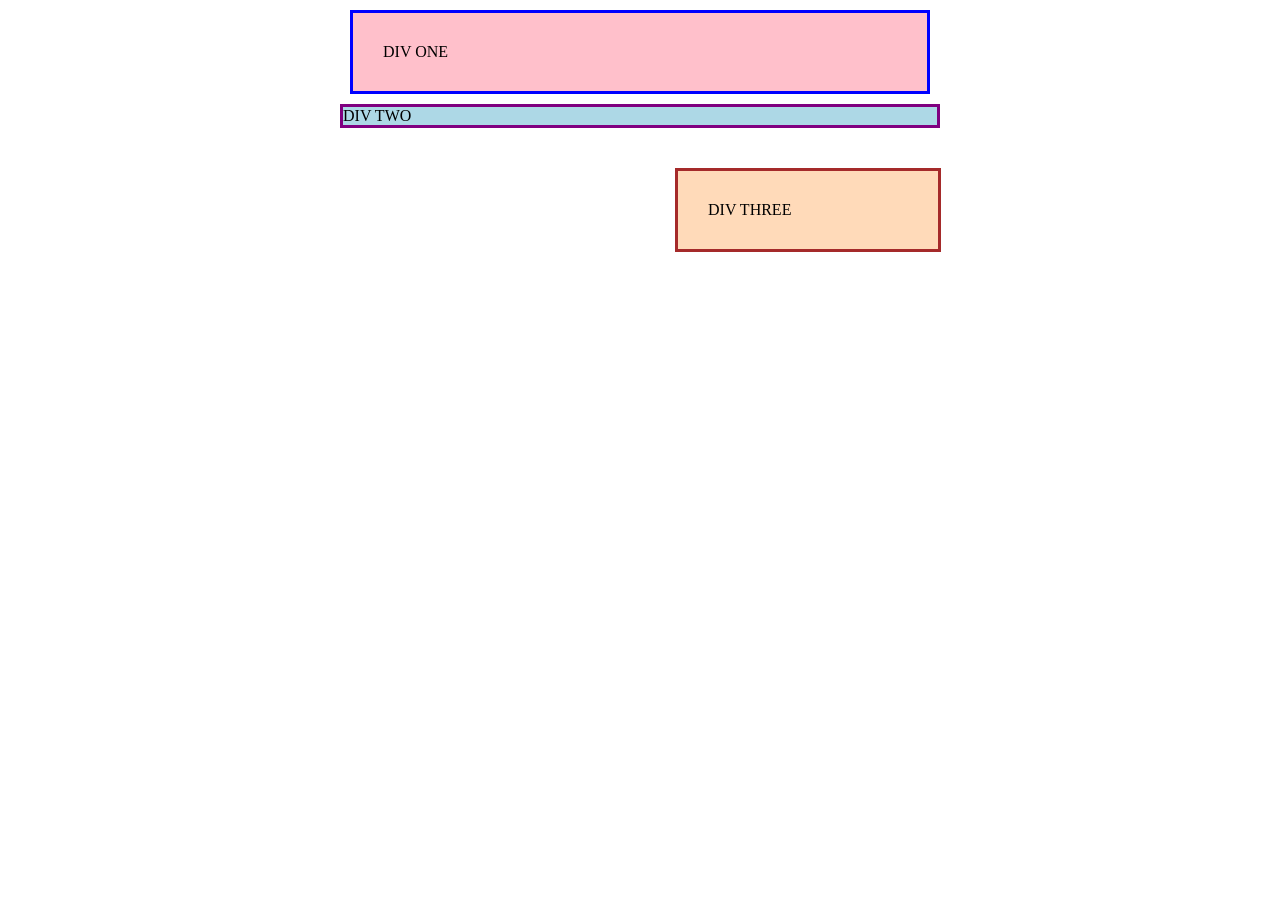
<file: foundations/block-and-inline/01-margin-and-padding-1/index.html>
<!doctype html>
<html lang="en">
  <head>
    <meta charset="UTF-8" />
    <meta http-equiv="X-UA-Compatible" content="IE=edge" />
    <meta name="viewport" content="width=device-width, initial-scale=1.0" />
    <title>Margin and Padding exercise</title>
    <link rel="stylesheet" href="style.css" />
  </head>
  <body>
    <div class="one">DIV ONE</div>
    <div class="two">DIV TWO</div>
    <div class="three">DIV THREE</div>
  </body>
</html>
</file>
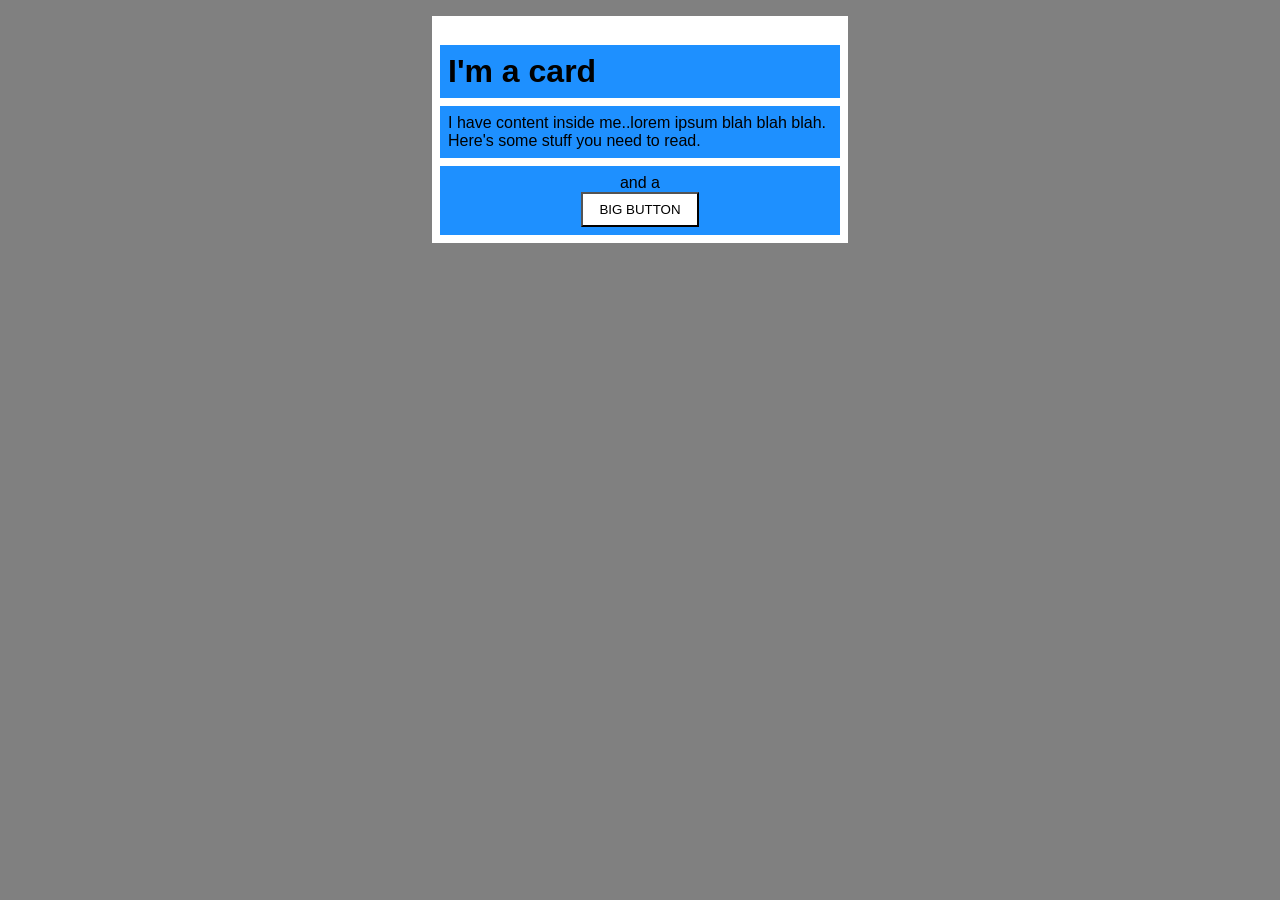
<file: foundations/block-and-inline/02-margin-and-padding-2/index.html>
<!doctype html>
<html lang="en">
  <head>
    <meta charset="UTF-8" />
    <meta http-equiv="X-UA-Compatible" content="IE=edge" />
    <meta name="viewport" content="width=device-width, initial-scale=1.0" />
    <title>Margin and Padding exercise 2</title>
    <link rel="stylesheet" href="style.css" />
  </head>
  <body>
    <div class="card">
      <h1 class="title">I'm a card</h1>
      <div class="content">
        I have content inside me..lorem ipsum blah blah blah. Here's some stuff
        you need to read.
      </div>
      <div class="button-container">and a <button>BIG BUTTON</button></div>
    </div>
  </body>
</html>
</file>
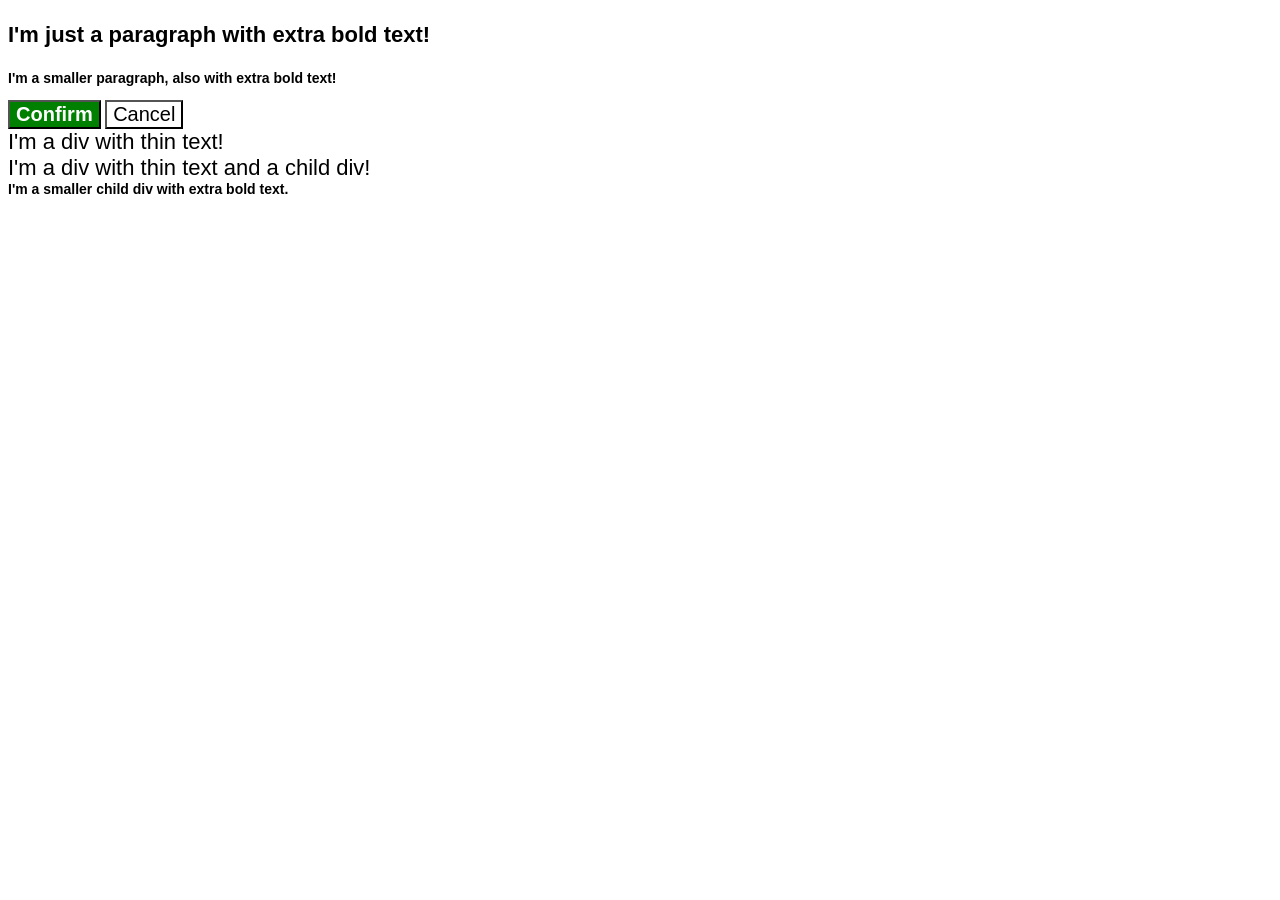
<file: foundations/cascade/01-cascade-fix/index.html>
<!doctype html>
<html lang="en">
  <head>
    <meta charset="UTF-8" />
    <meta http-equiv="X-UA-Compatible" content="IE=edge" />
    <meta name="viewport" content="width=device-width, initial-scale=1.0" />
    <title>Fix the Cascade</title>
    <link rel="stylesheet" href="style.css" />
  </head>
  <body>
    <p class="para">I'm just a paragraph with extra bold text!</p>
    <p class="para small-para">
      I'm a smaller paragraph, also with extra bold text!
    </p>

    <button id="confirm-button" class="button confirm">Confirm</button>
    <button id="cancel-button" class="button cancel">Cancel</button>

    <div class="text">I'm a div with thin text!</div>
    <div class="text">
      I'm a div with thin text and a child div!
      <div class="text child">
        I'm a smaller child div with extra bold text.
      </div>
    </div>
  </body>
</html>
</file>
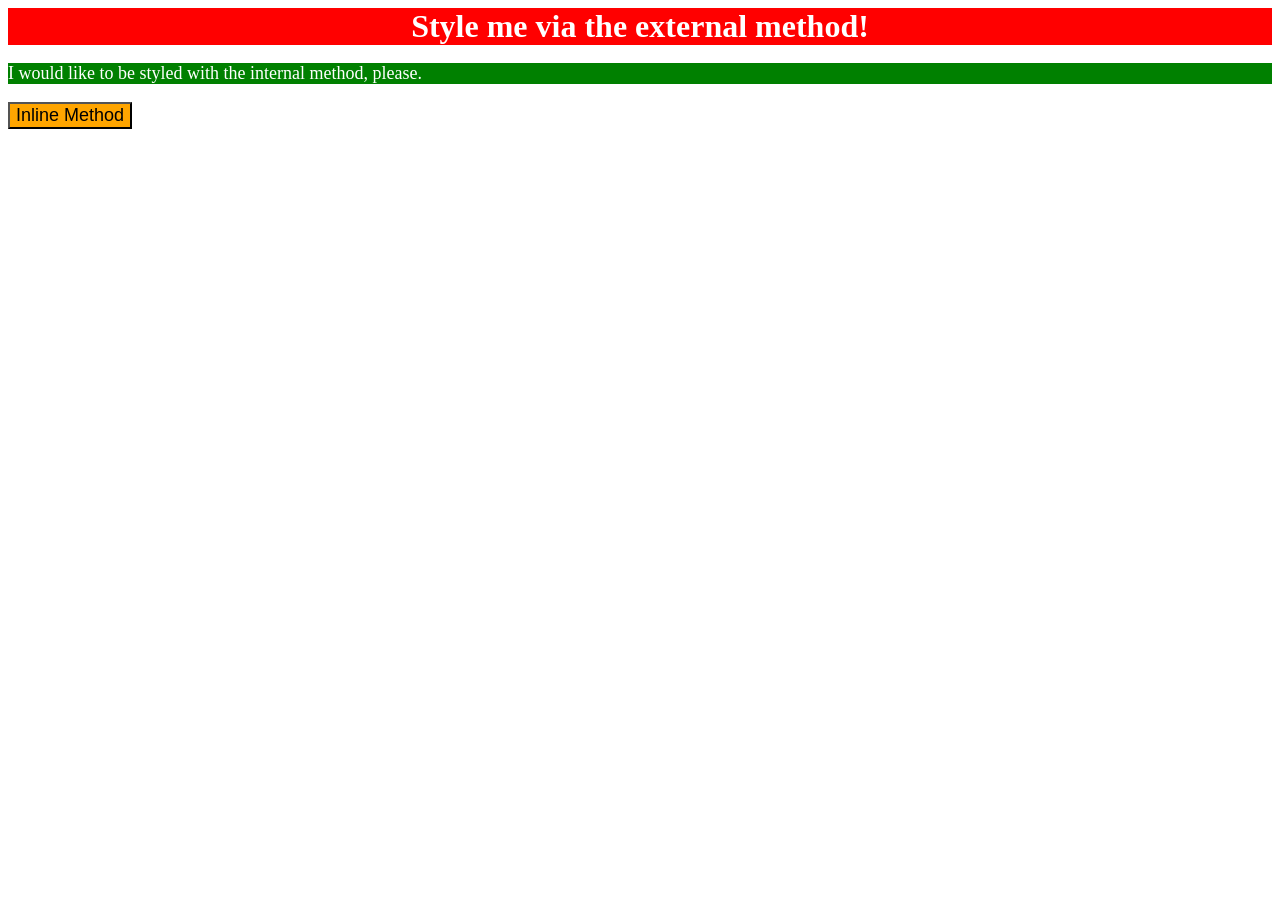
<file: foundations/intro-to-css/01-css-methods/index.html>
<!doctype html>
<html lang="en">
  <head>
    <meta charset="UTF-8" />
    <meta http-equiv="X-UA-Compatible" content="IE=edge" />
    <meta name="viewport" content="width=device-width, initial-scale=1.0" />
    <title>Methods for Adding CSS</title>
    <link rel="stylesheet" href="./style.css" />
    <style>
      p {
        background-color: green;
        color: white;
        font-size: 18px;
      }
    </style>
  </head>
  <body>
    <div>Style me via the external method!</div>
    <p>I would like to be styled with the internal method, please.</p>
    <button style="background-color: orange; font-size: 18px">
      Inline Method
    </button>
  </body>
</html>
</file>
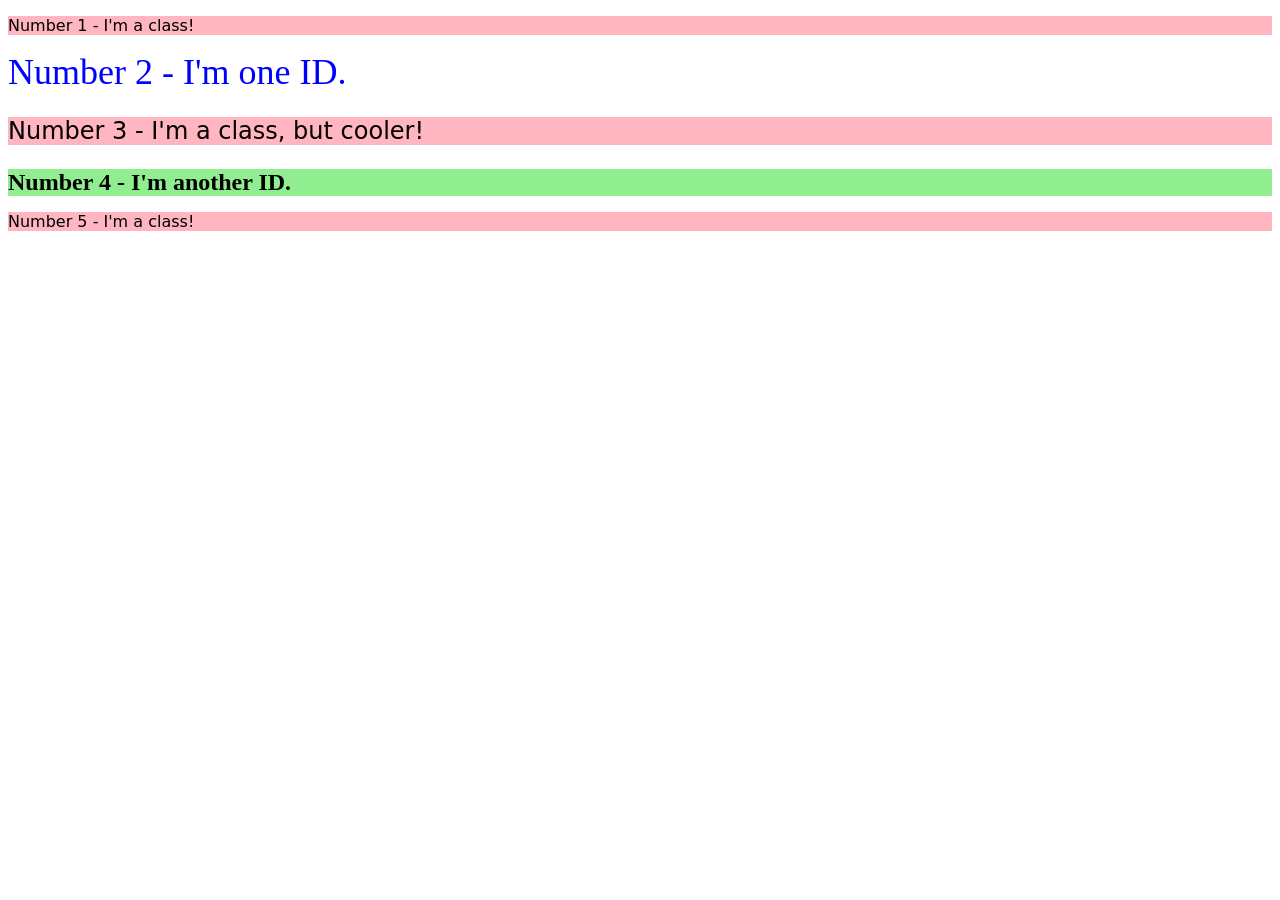
<file: foundations/intro-to-css/02-class-id-selectors/index.html>
<!doctype html>
<html lang="en">
  <head>
    <meta charset="UTF-8" />
    <meta http-equiv="X-UA-Compatible" content="IE=edge" />
    <meta name="viewport" content="width=device-width, initial-scale=1.0" />
    <title>Class and ID Selectors</title>
    <link rel="stylesheet" href="style.css" />
  </head>
  <body>
    <p class="odd">Number 1 - I'm a class!</p>
    <div id="one">Number 2 - I'm one ID.</div>
    <p class="odd adjust-font-size">Number 3 - I'm a class, but cooler!</p>
    <div id="two">Number 4 - I'm another ID.</div>
    <p class="odd">Number 5 - I'm a class!</p>
  </body>
</html>
</file>
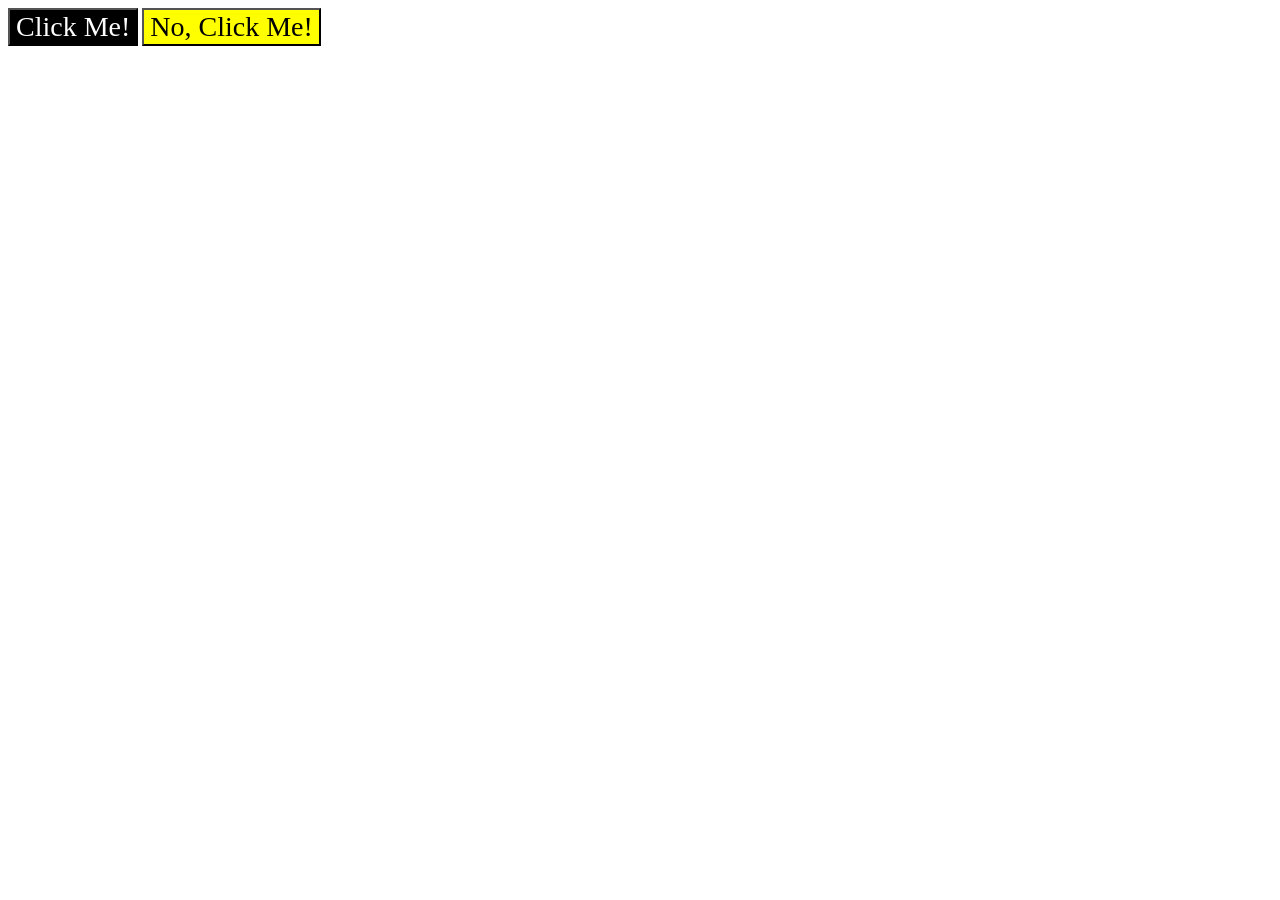
<file: foundations/intro-to-css/03-grouping-selectors/index.html>
<!doctype html>
<html lang="en">
  <head>
    <meta charset="UTF-8" />
    <meta http-equiv="X-UA-Compatible" content="IE=edge" />
    <meta name="viewport" content="width=device-width, initial-scale=1.0" />
    <title>Grouping Selectors</title>
    <link rel="stylesheet" href="style.css" />
  </head>
  <body>
    <button class="click-me">Click Me!</button>
    <button class="no-click">No, Click Me!</button>
  </body>
</html>
</file>
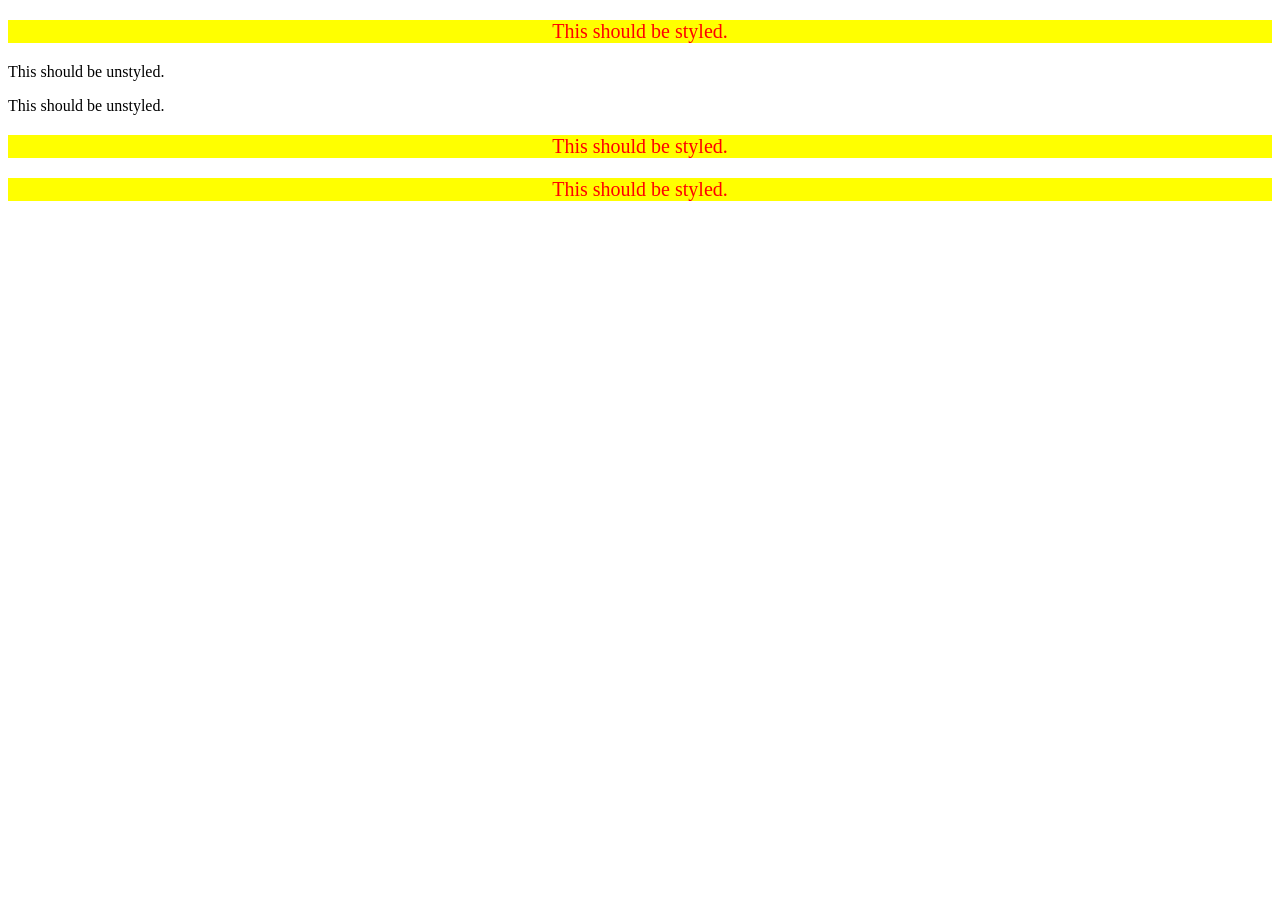
<file: foundations/intro-to-css/05-descendant-combinator/index.html>
<!doctype html>
<html lang="en">
  <head>
    <meta charset="UTF-8" />
    <meta http-equiv="X-UA-Compatible" content="IE=edge" />
    <meta name="viewport" content="width=device-width, initial-scale=1.0" />
    <title>Descendant Combinator</title>
    <link rel="stylesheet" href="style.css" />
  </head>
  <body>
    <div class="container">
      <p class="text">This should be styled.</p>
    </div>
    <p class="text">This should be unstyled.</p>
    <p class="text">This should be unstyled.</p>
    <div class="container">
      <p class="text">This should be styled.</p>
      <p class="text">This should be styled.</p>
    </div>
  </body>
</html>
</file>
<file: foundations/block-and-inline/01-margin-and-padding-1/style.css>
body {
  max-width: 600px;
  margin: 0 auto;
}

.one {
  background: pink;
  border: 3px solid blue;
  /* CHANGE ME */
  padding: 30px;
  margin: 10px;
}

.two {
  background: lightblue;
  border: 3px solid purple;
  /* CHANGE ME */
  margin-bottom: 40px;
}

.three {
  background: peachpuff;
  border: 3px solid brown;
  width: 200px;
  /* CHANGE ME */
  padding: 30px;
  margin-left: 335px;
}
</file>
<file: foundations/block-and-inline/02-margin-and-padding-2/style.css>
body {
  background: gray;
  font-family: sans-serif;
  font-size: 16px;
}

.card {
  width: 400px;
  background: white;
  margin: 16px auto;
  padding: 8px;
}

.title,
.content,
.button-container {
  background: dodgerblue;
  padding: 8px;
  margin-bottom: 8px;
}

.button-container {
  text-align: center;
  margin-bottom: 0px;
}

button {
  background: white;
  padding: 8px 16px;
  display: block;
  margin: 0 auto;
}
</file>
<file: foundations/cascade/01-cascade-fix/style.css>
body {
  font-family: Arial, Helvetica, sans-serif;
}
.para {
  font-size: 22px;
}

.para,
.small-para {
  color: hsl(0, 0%, 0%);
  font-weight: 800;
}

.small-para {
  font-size: 14px;
}

.button {
  background-color: rgb(255, 255, 255);
  color: rgb(0, 0, 0);
  font-size: 20px;
}

.confirm {
  background: green;
  color: white;
  font-weight: bold;
}

div.text {
  color: rgb(0, 0, 0);
  font-size: 22px;
  font-weight: 100;
}

.text .child {
  color: rgb(0, 0, 0);
  font-weight: 800;
  font-size: 14px;
}
</file>
<file: foundations/intro-to-css/01-css-methods/style.css>
div {
  background-color: red;
  color: white;
  font-size: 32px;
  text-align: center;
  font-weight: bold;
}
</file>
<file: foundations/intro-to-css/02-class-id-selectors/style.css>
/* Add CSS Styling */

.odd {
  background-color: lightpink;
  font-family: Verdana, "Dejavu Sans", sans-serif;
}

#one {
  color: rgb(0, 0, 255);
  font-size: 36px;
}

.adjust-font-size {
  font-size: 24px;
}

#two {
  background-color: #90ee90;
  font-size: 24px;
  font-weight: bold;
}
</file>
<file: foundations/intro-to-css/03-grouping-selectors/style.css>
/* Add CSS Styling */

.click-me,
.no-click {
  font-size: 28px;
  font-family: Helvitica, "Times New Roman", sans-serif;
}

.click-me {
  background-color: #000;
  color: #fff;
}

.no-click {
  background-color: #ffff00;
}
</file>
<file: foundations/intro-to-css/05-descendant-combinator/style.css>
/* Add CSS Styling */

/* div p {
  background-color: yellow;
  color: red;
  font-size: 20px;
  text-align: center;
} */

div .text {
  background-color: yellow;
  color: red;
  font-size: 20px;
  text-align: center;
}
</file>
